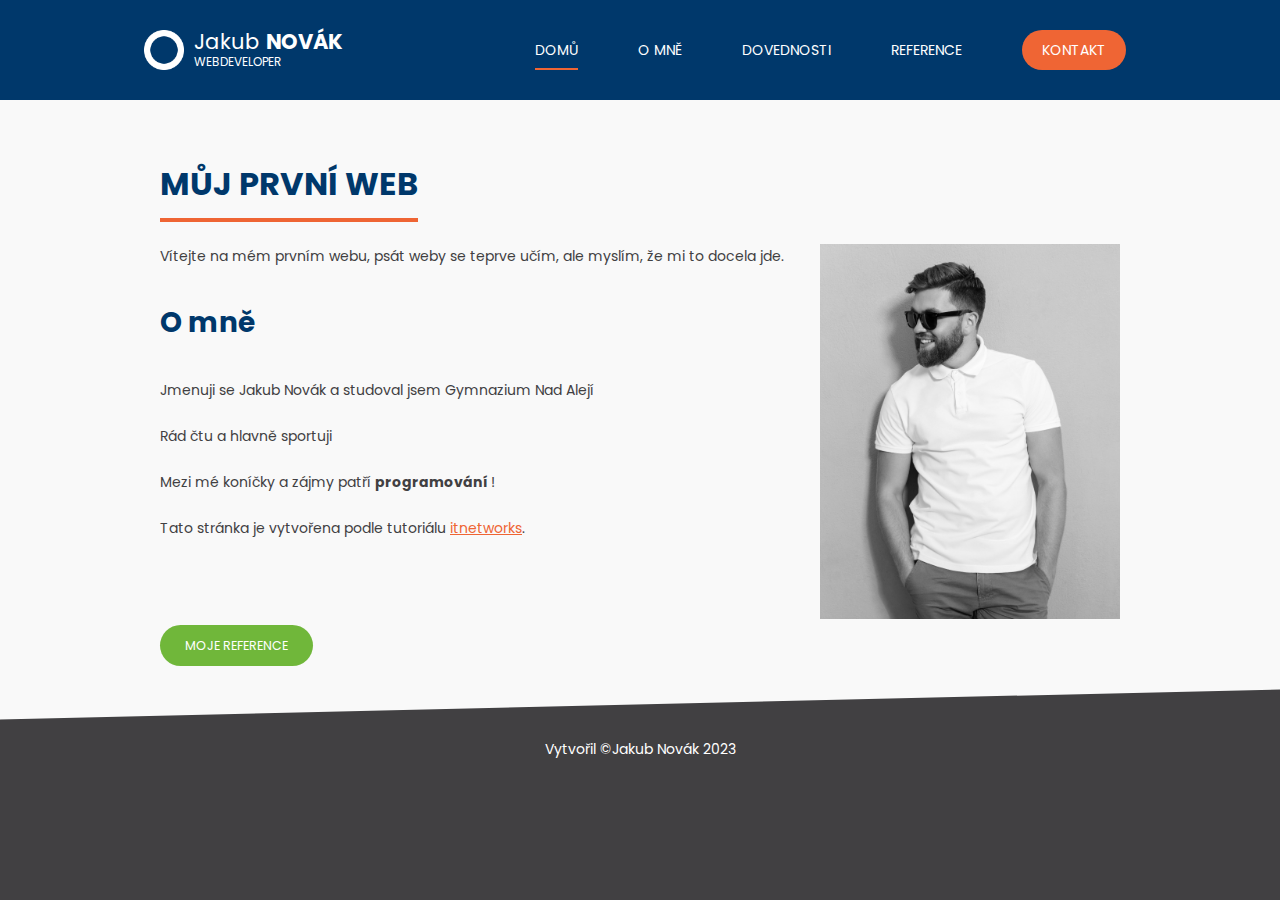
<file: index.html>
<!DOCTYPE html>
<html lang="cs">
  <head>
    <meta charset="UTF-8" />
    <meta name="viewport" content="width=device-width, initial-scale=1.0" />
    <meta name="description" content="Osobní portfolio" />
    <meta name="keywords" content="portfolio, programátor" />
    <meta name="author" content="Jakub Novák" />
    <link rel="stylesheet" href="style.css" />
    <link rel="preconnect" href="https://fonts.googleapis.com" />
    <link rel="preconnect" href="https://fonts.gstatic.com" crossorigin />
    <link
      href="https://fonts.googleapis.com/css2?family=Poppins:wght@400;800&display=swap"
      rel="stylesheet"
    />
    <link rel="shortcut icon" href="images/favicon.ico" />
    <title>Moje první stránka</title>
  </head>
  <body>
    <header>
      <div id="logo">
        <h1>Jakub <span>Novák</span></h1>
        <small>webdeveloper</small>
      </div>
      <nav>
        <ul>
          <li class="aktivni"><a href="index.html">Domů</a></li>
          <li><a href="omne.html">O mně</a></li>
          <li><a href="dovednosti.html">Dovednosti</a></li>
          <li><a href="reference.html">Reference</a></li>
          <li><a class="kontakt-tlacitko" href="kontakt.html">Kontakt</a></li>
        </ul>
      </nav>
    </header>
    <article>
      <header>
        <h1>Můj první web</h1>
      </header>
      <section>
        <img src="images/avatar.jpg" alt="Avatar" class="avatar" />
        <p>
          Vítejte na mém prvním webu, psát weby se teprve učím, ale myslím, že
          mi to docela jde.
        </p>

        <h2>O mně</h2>
        <p>Jmenuji se Jakub Novák a studoval jsem Gymnazium Nad Alejí</p>
        <p>Rád čtu a hlavně sportuji</p>
        <p>Mezi mé koníčky a zájmy patří <strong>programování </strong>!</p>

        <p>
          Tato stránka je vytvořena podle tutoriálu
          <a href="http://www.itnetwork.cz" target="_blank">itnetworks</a>.
        </p>
        <div class="cistic"></div>
        <p class="tlacitko-odstavec">
          <a href="reference.html" class="reference-tlacitko">Moje reference</a>
        </p>
      </section>
    </article>
    <footer>
      Vytvořil &copy;Jakub Novák 2023
    </footer>
  </body>
</html>
</file>
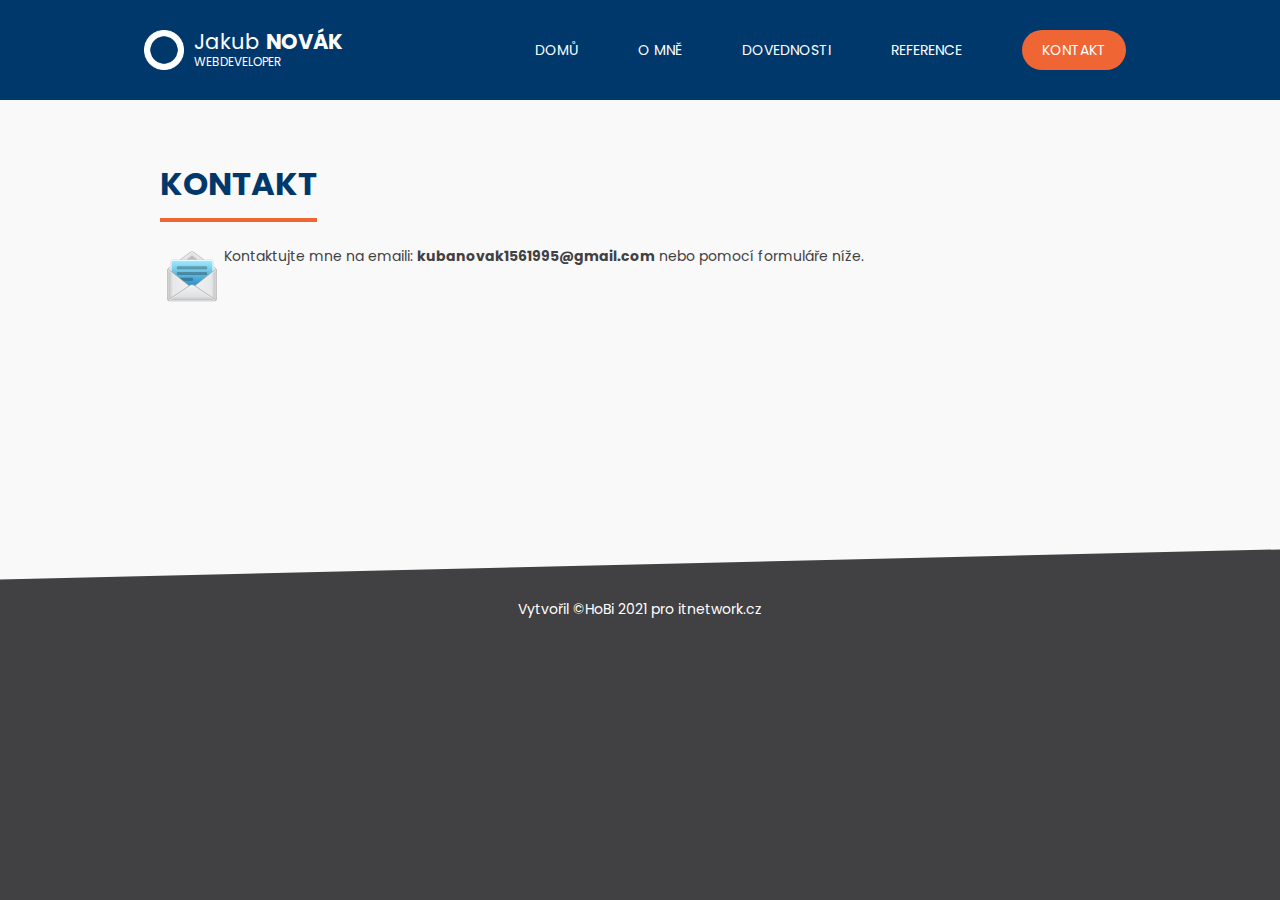
<file: kontakt.html>
<!DOCTYPE html>
<html lang="en">
  <head>
    <meta charset="UTF-8" />
    <meta name="viewport" content="width=device-width, initial-scale=1.0" />
    <link rel="stylesheet" href="style.css" />
    <link rel="preconnect" href="https://fonts.googleapis.com" />
    <link rel="preconnect" href="https://fonts.gstatic.com" crossorigin />
    <link
      href="https://fonts.googleapis.com/css2?family=Poppins:wght@400;800&display=swap"
      rel="stylesheet"
    />
    <title>Document</title>
  </head>
  <body>
    <header>
      <div id="logo">
        <h1>Jakub <span>Novák</span></h1>
        <small>webdeveloper</small>
      </div>
      <nav>
        <ul>
          <li><a href="index.html">Domů</a></li>
          <li><a href="omne.html">O mně</a></li>
          <li><a href="dovednosti.html">Dovednosti</a></li>
          <li><a href="reference.html">Reference</a></li>
          <li>
            <a class="kontakt-tlacitko aktivni" href="kontakt.html">Kontakt</a>
          </li>
        </ul>
      </nav>
    </header>
    <article>
      <header>
        <h1>Kontakt</h1>
      </header>
      <section>
        <img class="vlevo" src="images/email.png" alt="email" />
        <p>
          Kontaktujte mne na emaili:
          <strong>kubanovak1561995@gmail.com</strong> nebo pomocí formuláře
          níže.
        </p>
        <p class="centrovany">
          <iframe
            frameborder="0"
            scrolling="no"
            width="500px"
            height="220px"
            src="https://www.itnetwork.cz/api/Service-MailForm/6547a119a48175.52427779"
          >
          </iframe>
        </p>
      </section>
      <div class="cistic"></div>
    </article>
    <footer>
      Vytvořil &copy;HoBi 2021 pro
      <a href="https://itnetwork.cz">itnetwork.cz</a>
    </footer>
  </body>
</html>
</file>
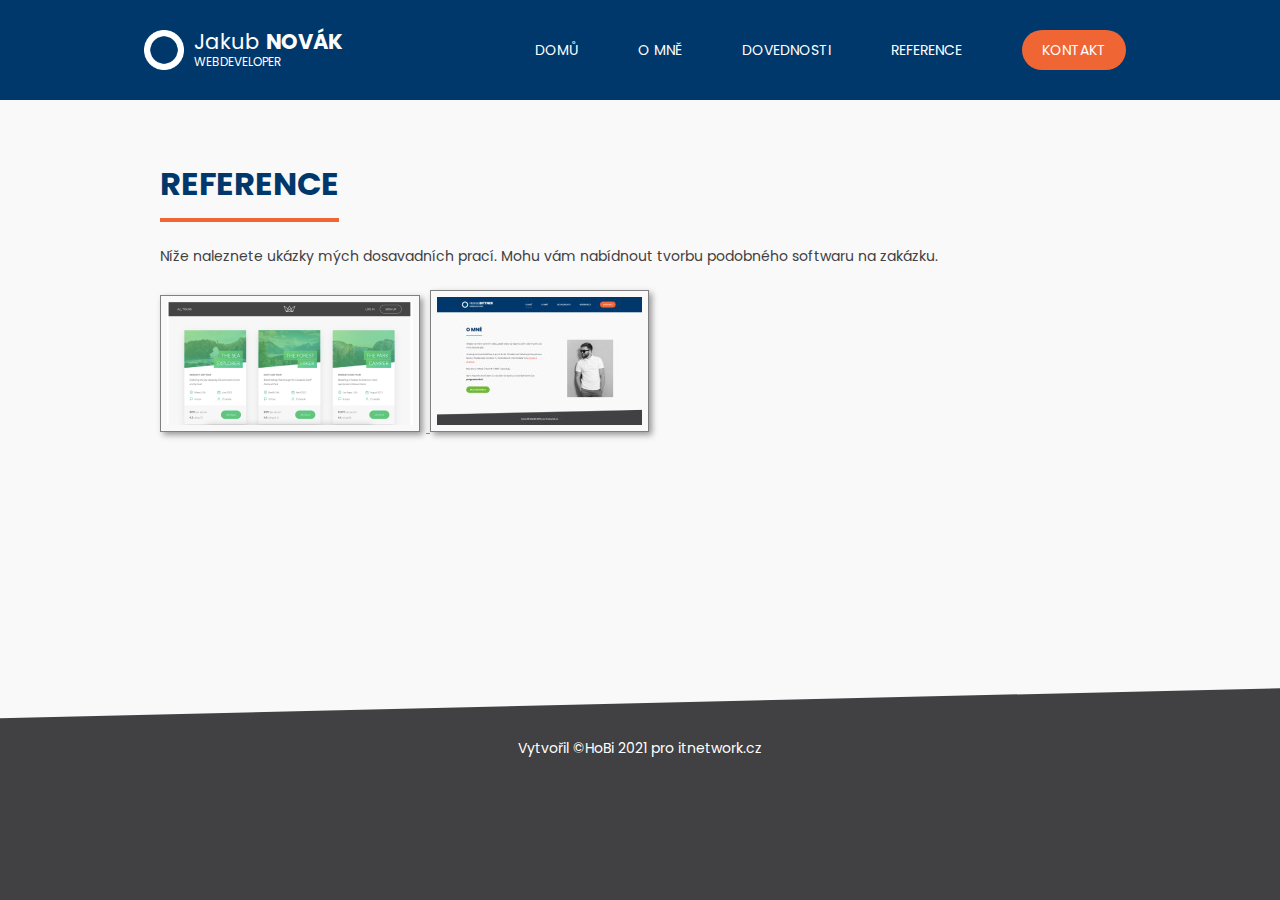
<file: reference.html>
<!DOCTYPE html>
<html lang="cs">
  <head>
    <meta charset="UTF-8" />
    <meta name="viewport" content="width=device-width, initial-scale=1.0" />
    <meta name="description" content="Osobní portfolio" />
    <meta name="keywords" content="portfolio, programátor" />
    <meta name="author" content="Jakub Novák" />
    <link rel="stylesheet" href="style.css" />
    <link rel="preconnect" href="https://fonts.googleapis.com" />
    <link rel="preconnect" href="https://fonts.gstatic.com" crossorigin />
    <link
      href="https://fonts.googleapis.com/css2?family=Poppins:wght@400;800&display=swap"
      rel="stylesheet"
    />
    <link rel="shortcut icon" href="images/favicon.ico" />
    <link
      rel="stylesheet"
      href="css/lightbox.min.css"
      type="text/css"
      media="screen"
    />
    <script src="js/lightbox-plus-jquery.min.js"></script>
    <script src="js/lightbox.min.js"></script>
    <title>Reference</title>
  </head>
  <body>
    <header>
      <div id="logo">
        <h1>Jakub <span>Novák</span></h1>
        <small>webdeveloper</small>
      </div>
      <nav>
        <ul>
          <li><a href="index.html">Domů</a></li>
          <li><a href="omne.html">O mně</a></li>
          <li><a href="dovednosti.html">Dovednosti</a></li>
          <li><a href="reference.html">Reference</a></li>
          <li><a class="kontakt-tlacitko" href="kontakt.html">Kontakt</a></li>
        </ul>
      </nav>
    </header>
    <article style="padding-bottom: 250px">
      <header>
        <h1>Reference</h1>
      </header>

      <section>
        <p>
          Níže naleznete ukázky mých dosavadních prací. Mohu vám nabídnout
          tvorbu podobného softwaru na zakázku.
        </p>

        <div id="reference">
          <a
            href="images/natours.png"
            title="Kalkulačka v Javě"
            rel="lightbox[reference]"
          >
            <img src="images/natours_nahled.png" alt="Kalkulačka v Javě" />
          </a>
          <a
            href="images/hobi_web.jpg"
            title="Miny v Pascalu"
            rel="lightbox[reference]"
          >
            <img src="images/hobi_web_nahled.jpg" alt="Miny v Pascalu" />
          </a>
        </div>
      </section>
    </article>
    <footer>
      Vytvořil &copy;HoBi 2021 pro
      <a href="https://itnetwork.cz">itnetwork.cz</a>
    </footer>
  </body>
</html>
</file>
<file: style.css>
html {
  background: #414042;
}
body {
  font: 14px "Poppins";
  color: #414042;
  background: #f9f9f9;
  margin: 0;
  padding: 100px 0 0 0;
  min-width: 960px;
  overscroll-behavior: none;
}
body > header {
  height: 100px;
  width: 100%;
  background: #00386b;
  color: white;
  display: flex;
  justify-content: space-evenly;
  position: fixed;
  z-index: 1;
  top: 0;
}

article h1,
article h2,
article h3,
article h4,
article h5,
article h6 {
  color: #00386b;
  padding: 10px 0;
}

article h1 {
  font-size: 2.3em;
  font-weight: bold;
  text-transform: uppercase;
  width: max-content;
  border-bottom: 4px solid #ef6534;
  margin: 0;
}

article h2 {
  font-size: 2em;
}

article header {
  height: 80px;
}

article section p {
  line-height: 1.8em;
  margin-bottom: 1.5em;
}

article section a {
  color: #ef6534;
}
nav ul {
  margin: 0;
  list-style-type: none;
  display: flex;
  align-items: center;
  height: 100%;
}
nav ul li {
  margin: 0 5px;
  padding: 0 25px;
  font-size: 1em;
  line-height: 4.3em;
}
nav ul a {
  color: white;
  padding: 8px 0;
  text-decoration: none;
  text-transform: uppercase;
}
nav ul a:hover,
.aktivni a {
  border-bottom: 2px solid #ef6534;
}
footer {
  background: #414042;
  box-sizing: border-box;
  text-align: center;
  height: 100px;
  color: white;
  padding: 50px 0 0 0;
  clip-path: polygon(0 30px, 100% 0, 100% 105%, 0 105%);
}
footer a {
  color: white;
  text-decoration: none;
}
.centrovany {
  text-align: center;
}

.avatar {
  float: right;
  width: 300px;
  padding-left: 10px;
  filter: grayscale(1);
}
.cistic {
  clear: both;
}
.reference-tlacitko {
  background: #70b73a;
  color: white;
  font-size: 0.9em;
  text-transform: uppercase;
  text-decoration: none;
  padding: 12px 25px;
  border-radius: 25px;
}
.kontakt-tlacitko {
  background: #ef6534;
  padding: 10px 20px;
  border-radius: 20px;
}
.kontakt-tlacitko:hover,
.reference-tlacitko:hover {
  filter: brightness(115%) contrast(85%);
  border: 0;
}
.vlevo {
  float: left;
}
#logo {
  height: 40px;
  margin: auto 0 auto 20px;
  display: flex;
  flex-direction: column;
  justify-content: center;
  background: url(images/logo.png) no-repeat;
  background-size: 40px 40px;
}
#reference img {
  border: 1px solid gray;
  padding: 6px;
  box-shadow: 3px 3px 6px #999999;
  margin-right: 6px;
}
#dovednosti {
  border-collapse: collapse;
}
#dovednosti td {
  width: 33%;
  padding: 10px;
  vertical-align: top;
  border: 1px solid gray;
}
#logo > * {
  margin: 0 0 0 50px;
}
#logo h1 {
  font-weight: normal;
  font-size: 1.5em;
  line-height: 1.2em;
  color: white;
}
#logo h1 span {
  font-weight: bold;
  text-transform: uppercase;
}
#logo small {
  text-transform: uppercase;
  font-size: 0.85em;
}

article {
  margin: 0 auto;
  max-width: 960px;
  padding: 50px 50px 10px 50px;
}
</file>
